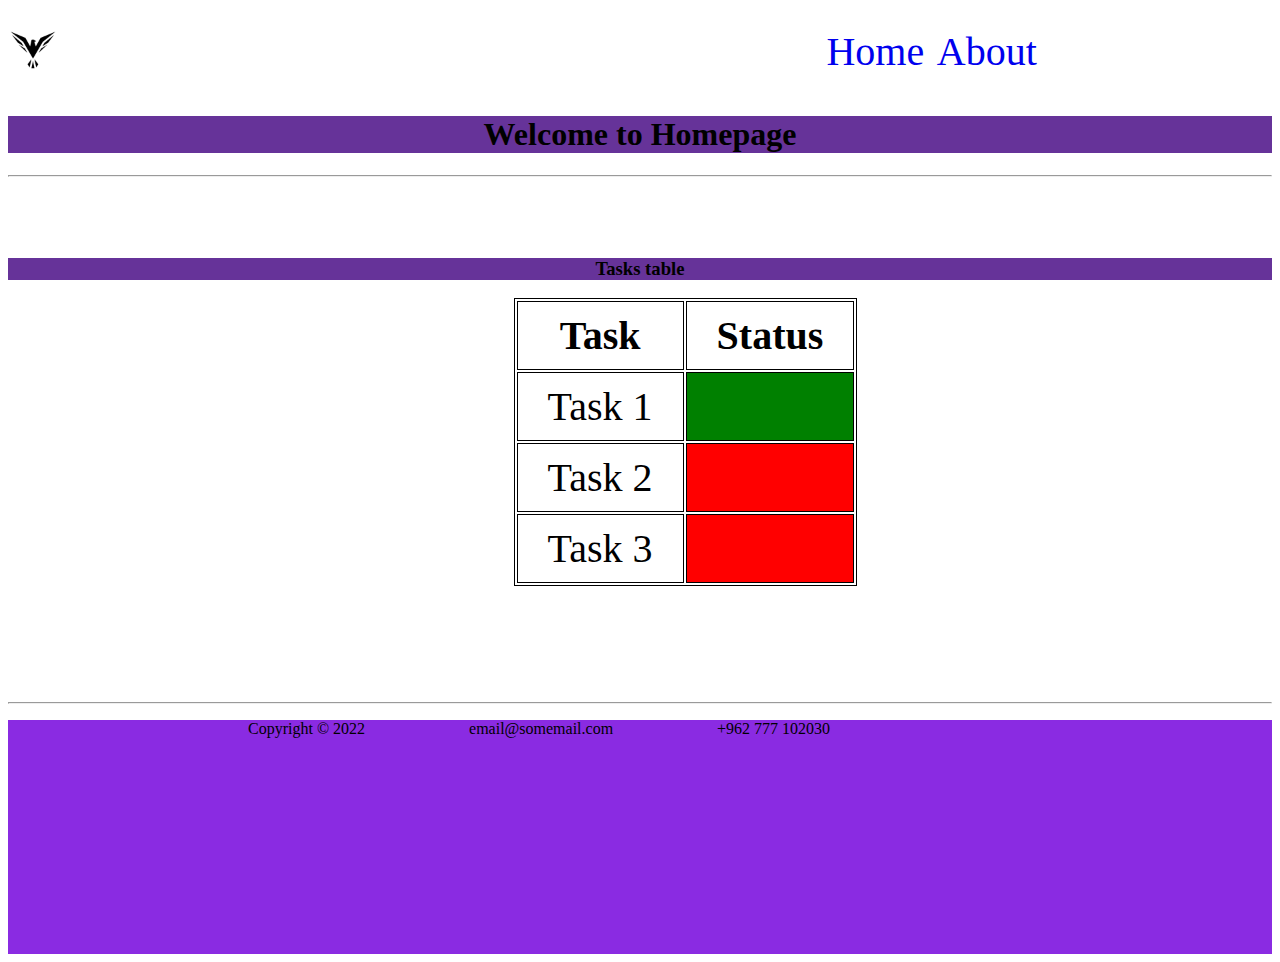
<file: index.html>
<!DOCTYPE html>
<html lang="en">
<head>
  <meta charset="UTF-8">
  <meta http-equiv="X-UA-Compatible" content="IE=edge">
  <meta name="viewport" content="width=device-width, initial-scale=1.0">
  <title>To-do app home</title>
  <link rel="stylesheet" href="style/styles.css">
</head>
<body>

  <script src="js/app.js"></script>


<header>

  <img class="logo" src="img/logo.png" alt="">

  <nav>
    <ul>

      <li>
        <a href="index.html">Home</a>
      </li>
      <li>
        <a href="about.html">About</a>

      </li>


    </ul>



    
  
  
  </nav>


</header>
  

  <h1>Welcome to Homepage</h1>

  <hr>

  <br><br><br>
  <h3>Tasks table</h3>


  <div class="table">
  <table>
    <tr>
      <th>
        Task
      </th>
      <th>
        Status
      </th>
    </tr>
    <tr>
      <td>Task 1</td>
      <td class="true"></td>
    </tr>
    <tr>
      <td>Task 2</td>
      <td class="false"></td>
    </tr>
    <tr>
      <td>Task 3</td>
      <td class="false"></td>
    </tr>
  </table>
  </div>
  
  <br><br><br><br><br><br>
  <hr>
  


  <footer>
    <ul>

      <li>Copyright © 2022</li>
      <li>email@somemail.com</li>
      <li>+962 777 102030</li>
    </ul>
  
  </footer>

</body>
</html>
</file>
<file: style/styles.css>
.logo{
  position: absolute;
  top: 25px;
  width: 50px;
}

nav{
  margin-left: 60%;
  padding: 20px;
}

nav ul{
  white-space: nowrap;
  max-width: 1200px;
  margin: 0 auto;
}

nav li{
  width: 25%;
  display: inline-block;
  font-size: 40px;
}

nav li a{
  text-decoration: none;
}

h1, h3{
  text-align: center;
  background-color: rebeccapurple;
}

.about-img{
  display: block;
}

.about-img img{
  margin-left: 25%;
  position: relative;
  justify-content: center;
}

p{
  padding: 0 50px;
}

table, th, tr, td{
  text-align: center;
  font-size: 40px;
  border: solid 1px black;
}

th, tr, td{
  padding: 10px 30px;
}

table{
  position: relative;
  margin-left: 40%;
}

form{
  position: relative;
  margin-left: 40%;
}

#button{
  border-radius: 5px;
  background-color: blueviolet;
  text-align: center;
  font-size: 25px;
  margin-left: 80px;
  padding: 5px 25px;
}

footer{
  background-color: blueviolet;
  position: relative;
  padding: 0 0 200px 200px;
}

footer li{
  text-decoration: none;
  list-style: none;
  display: inline;
  padding-right: 100px;
}

.true{
  background-color: green;
}

.false{
  background-color: red;
}
</file>
